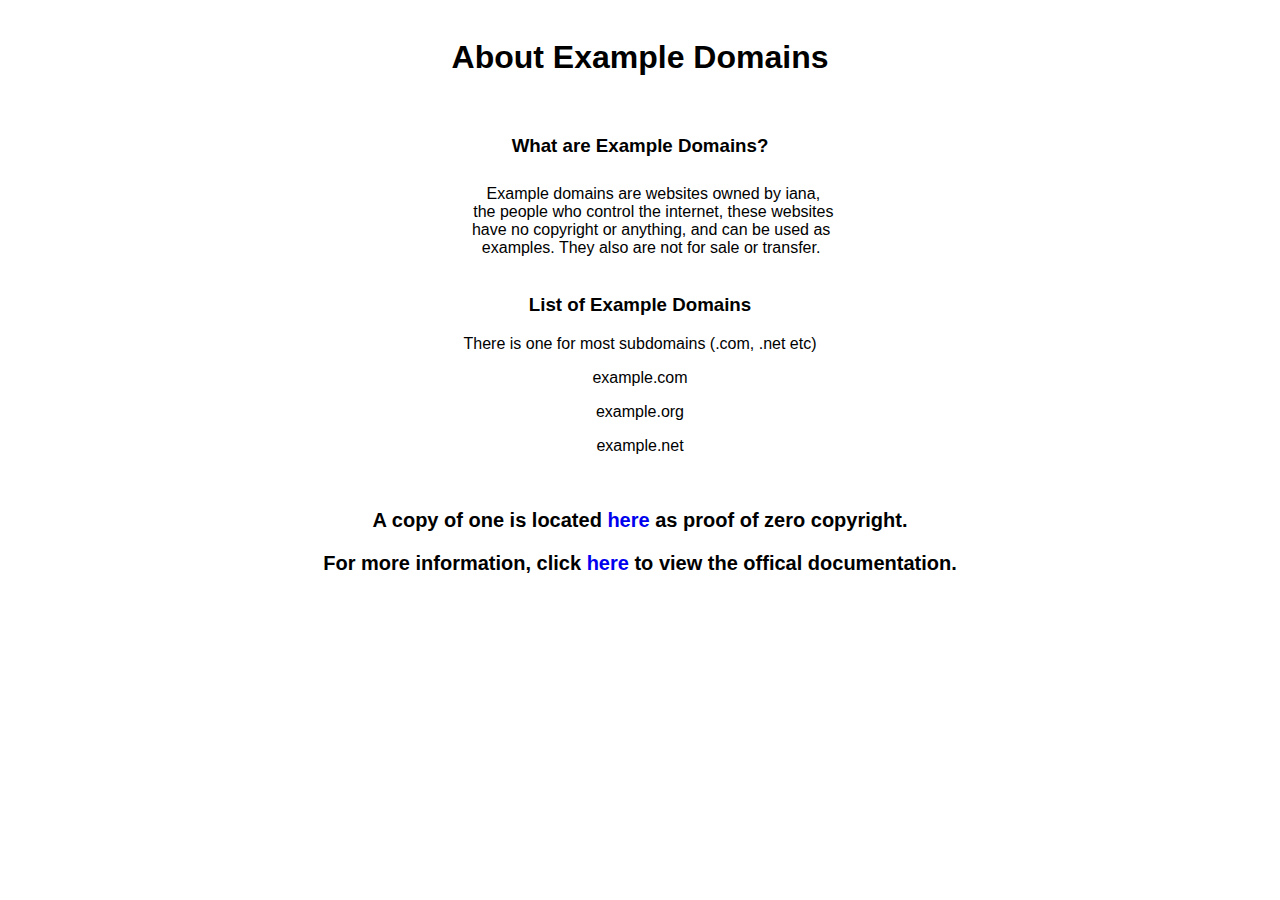
<file: index.html>
<!DOCTYPE html>

<html>
  <head>
    <title>Example Domains</title>
    <link rel="stylesheet" href="styles.css">
  </head>
  <body>
    <h1>About Example Domains</h1><br>
    <h3>What are Example Domains?</h3>
    <pre>
      Example domains are websites owned by iana,
      the people who control the internet, these websites
      have no copyright or anything, and can be used as 
      examples. They also are not for sale or transfer. 
    </pre>
    <h3>List of Example Domains</h3>
    <p>There is one for most subdomains (.com, .net etc)</p>
    <p>example.com</p>
    <p>example.org</p>
    <p>example.net</p><br>
  <div class="more">
    <p>A copy of one is located <a href="example.html">here</a> as proof of zero copyright. </p>
    <p>For more information, click <a href="https://www.iana.org/domains/example" target="_blank" rel="noopener noreferrer">here</a> to view the offical documentation. </p>
  </div>  
  </body>
</html>
</file>
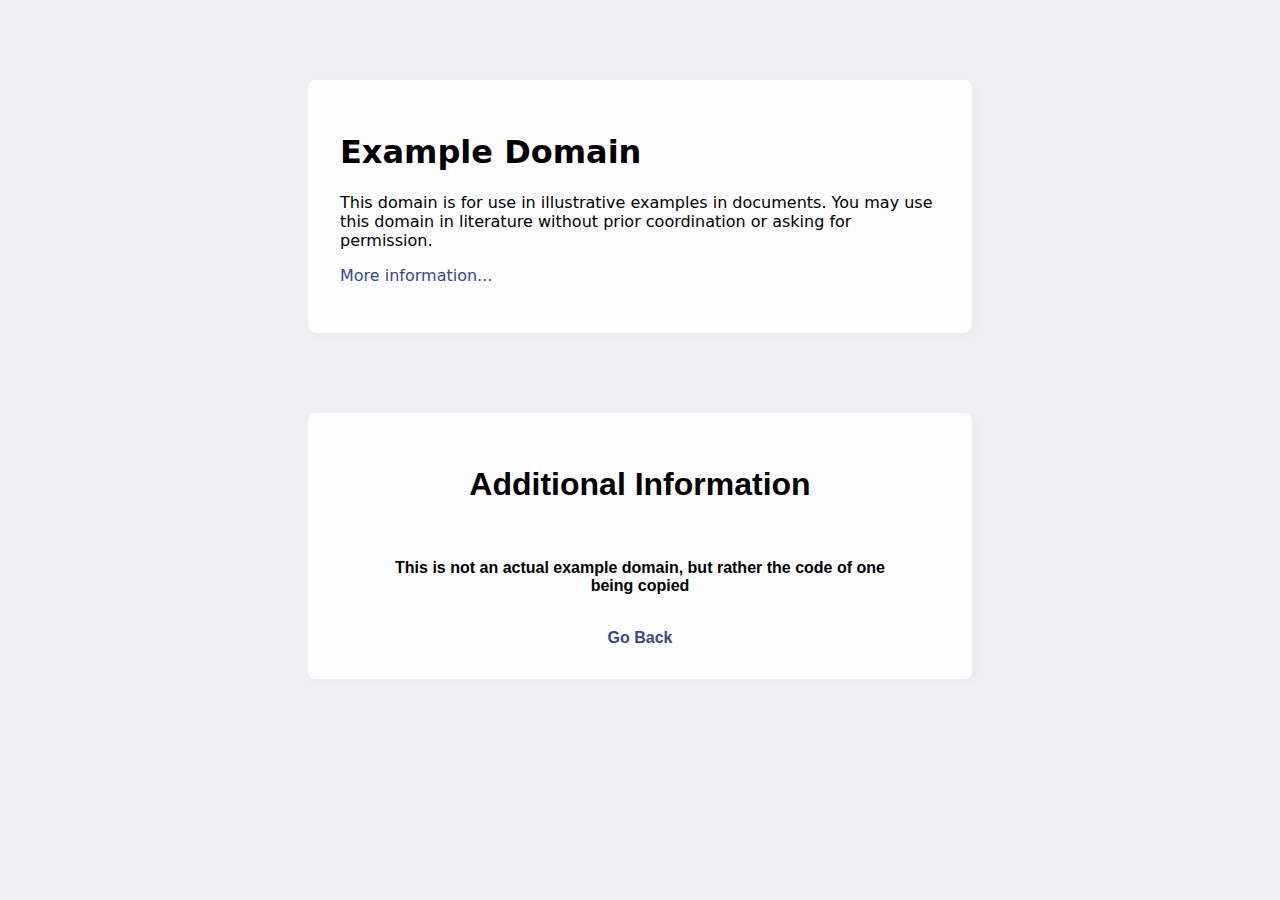
<file: example.html>
<!doctype html>
<html>
<head>
    <title>Example Domain</title>
    <link rel="stylesheet" href="examplestyles.css"

    <meta charset="utf-8" />
    <meta http-equiv="Content-type" content="text/html; charset=utf-8" />
    <meta name="viewport" content="width=device-width, initial-scale=1" />
</head>

<body>
<div>
    <h1>Example Domain</h1>
    <p>This domain is for use in illustrative examples in documents. You may use this
    domain in literature without prior coordination or asking for permission.</p>
    <p><a href="https://www.iana.org/domains/example" target="_blank" rel="noopener noreferrer">More information...</a></p>
</div>
<div class="format">
<h1>Additional Information</h1><br>
<p>This is not an actual example domain, but rather the code of one<br>being copied</p><br>
<a href="index.html">Go Back</a>
</div>
</body>
</html>
</file>
<file: styles.css>
.format, body, pre {
  font-family: Arial, Sans-Serif;
  text-align: center;
  padding-top: 10px;
}

a:link, a:visited {
  color: #0000ee;
  text-decoration: none;
}

.space {
  line-height: 2.0;
}

.more {
  font-size: 20px;
  font-weight: bold;
  padding-bottom: 10px;
}
</file>
<file: examplestyles.css>
body {
        background-color: #f0f0f2;
        margin: 0;
        padding: 0;
        font-family: -apple-system, system-ui, BlinkMacSystemFont, "Segoe UI", "Open Sans", "Helvetica Neue", Helvetica, Arial, sans-serif;
        
    }
    div {
        width: 600px;
        margin: 5em auto;
        padding: 2em;
        background-color: #fdfdff;
        border-radius: 0.5em;
        box-shadow: 2px 3px 7px 2px rgba(0,0,0,0.02);
    }
    a:link, a:visited {
        color: #38488f;
        text-decoration: none;
    }
    @media (max-width: 700px) {
        div {
            margin: 0 auto;
            width: auto;
        }
    }
    
.format {
  text-align: center;
  font-family: Arial, Sans-Serif;
  font-weight: bold;
}
</file>
